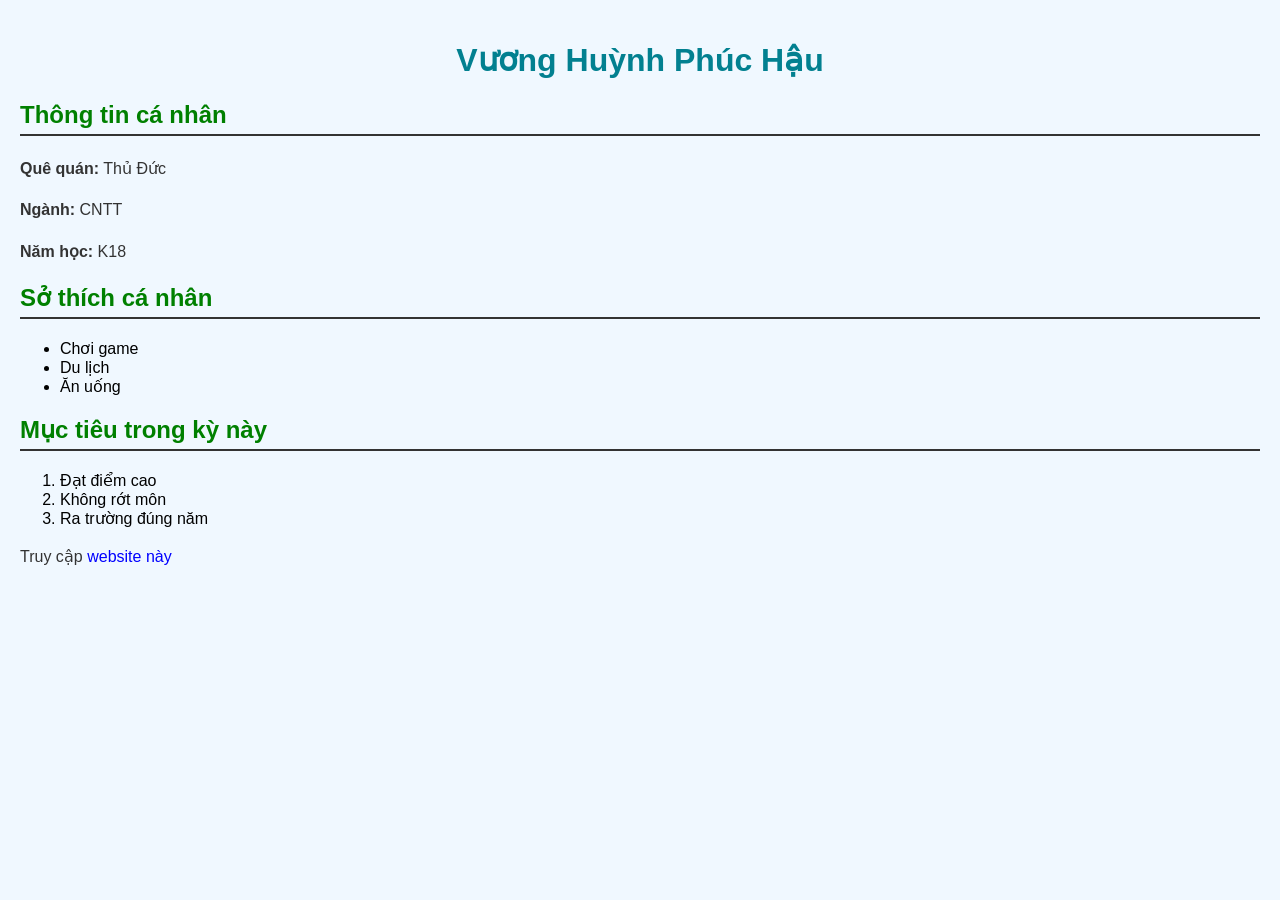
<file: index.html>
<!DOCTYPE html> <!-- Khai báo đây là HTML5 -->
    <html lang="vi"> <!-- Thẻ gốc, chứa toàn bộ trang -->
    <head> <!-- Phần đầu: thông tin về trang -->
    <meta charset="UTF-8"> <!-- Cho phép hiển thị tiếng Việt -->
    <meta name="viewport" content="width=device-width, initial- scale=1.0">
    <link rel="stylesheet" href="css/style.css">
    <title>Vương Huỳnh Phúc Hậu </title>
    </head>
    <body> <!-- Phần thân: nội dung hiển thị -->
    <h1><strong>Vương Huỳnh Phúc Hậu</strong></h1>
    <h2>Thông tin cá nhân</h2>
<p><strong>Quê quán:</strong> Thủ Đức</p>
<p><strong>Ngành:</strong> CNTT</p>
<p><strong>Năm học:</strong> K18</p>

<h2>Sở thích cá nhân</h2>
<ul>
    <li>Chơi game</li>
    <li>Du lịch</li>
    <li>Ăn uống</li>
</ul>

<h2>Mục tiêu trong kỳ này</h2>
<ol>
    <li>Đạt điểm cao</li>
    <li>Không rớt môn</li>
    <li>Ra trường đúng năm</li>
</ol>

<p>
    Truy cập
    <a href="http://127.0.0.1:5500/index.html">website này</a>
</p>

</body>
</html>
</file>
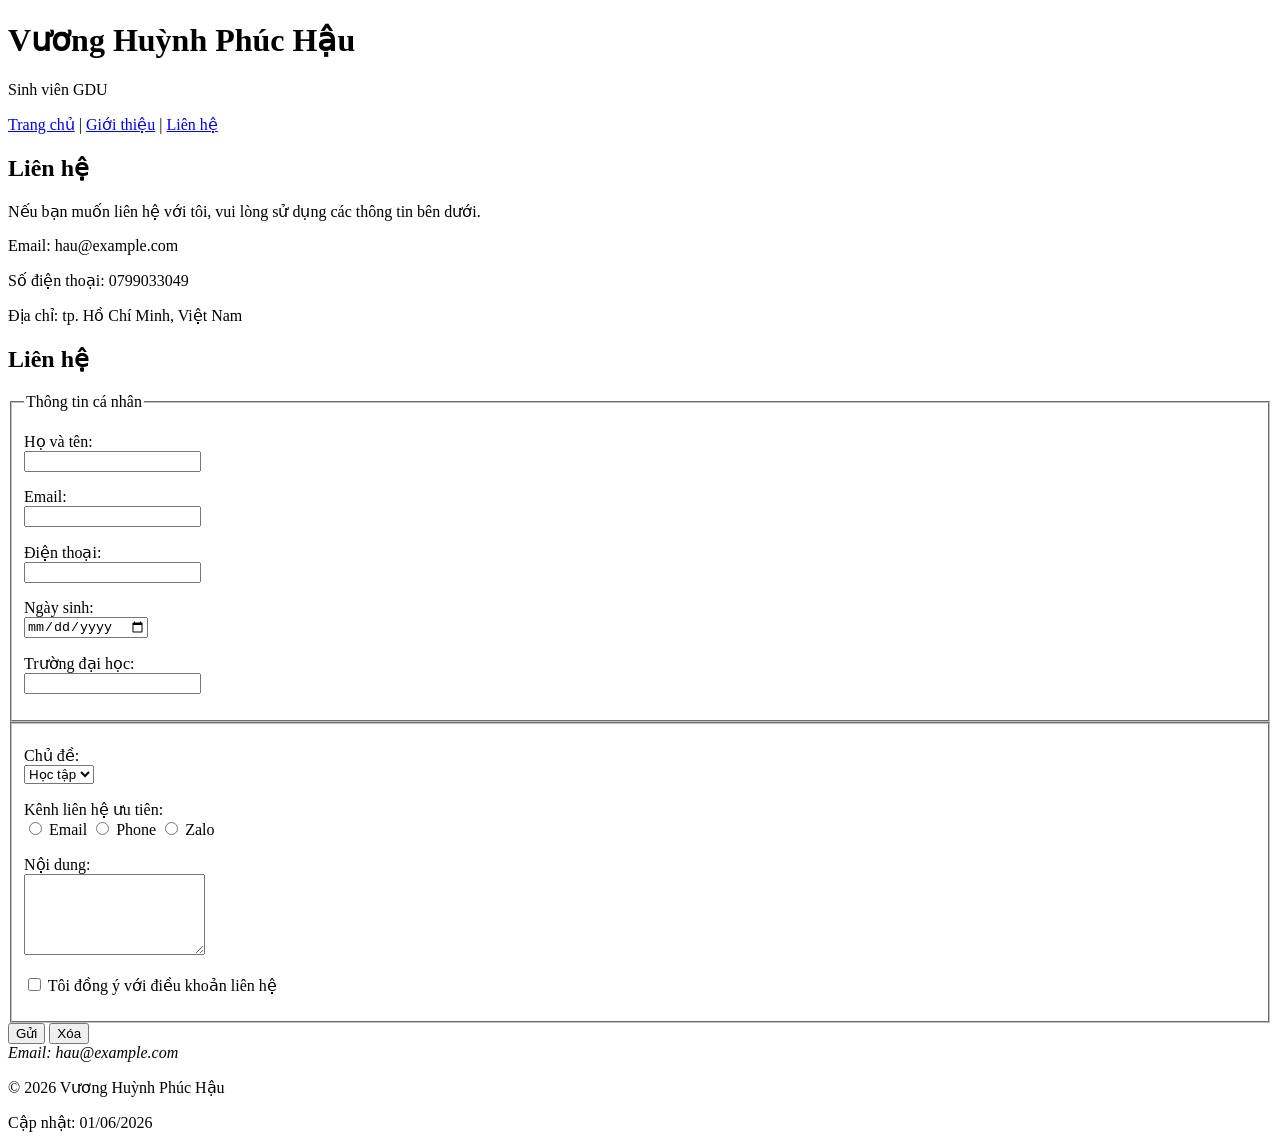
<file: contact.html>
<!DOCTYPE html>
<html lang="vi">

<head>
    <meta charset="UTF-8">
    <meta name="description"
      content="Khám phá thông tin cá nhân, sở thích, mục tiêu học tập và hành trình phát triển của sinh viên Vương Huỳnh Phúc Hậu tại GDU.">
    <meta name="viewport" content="width=device-width, initial-scale=1.0">
    <title>Vương Huỳnh Phúc Hậu - Liên hệ sinh viên GDU</title>
</head>

<body>

    <header>
        <h1>Vương Huỳnh Phúc Hậu</h1>
        <p>Sinh viên GDU</p>
    </header>

    <nav>
        <a href="index.html">Trang chủ</a> |
        <a href="about.html">Giới thiệu</a> |
        <a href="contact.html">Liên hệ</a>
    </nav>

    <main>
        <section>
            <h2>Liên hệ</h2>

            <p>Nếu bạn muốn liên hệ với tôi, vui lòng sử dụng các thông tin bên dưới.</p>

            <p>Email: hau@example.com</p>
            <p>Số điện thoại: 0799033049</p>
            <p>Địa chỉ: tp. Hồ Chí Minh, Việt Nam</p>

            <!-- Form sẽ được thêm ở bài học sau -->
        </section>
        <section>
        <h2>Liên hệ</h2>

        <form action="#" method="post">
<fieldset>
    <legend>Thông tin cá nhân</legend>

    <p>
        <label for="hoten">Họ và tên:</label><br>
        <input type="text"
               id="hoten"
               name="hoten"
               required
               minlength="2">
    </p>

    <p>
        <label for="email">Email:</label><br>
        <input type="email"
               id="email"
               name="email"
               required>
    </p>

    <p>
        <label for="sdt">Điện thoại:</label><br>
        <input type="tel"
               id="sdt"
               name="sdt"
               pattern="[0-9]{10,11}">
    </p>
    <p>
    <label for="ngaysinh">Ngày sinh:</label><br>

    <input type="date"
           id="ngaysinh"
           name="ngaysinh">
</p>
<p>
    <label for="truong">Trường đại học:</label><br>

    <input type="text"
           id="truong"
           name="truong"
           list="dsTruong">

    <datalist id="dsTruong">
        <option value="Đại học Gia Định">
        <option value="Đại học Bách Khoa TP.HCM">
        <option value="Đại học Công nghệ Thông tin">
        <option value="Đại học Khoa học Tự nhiên">
    </datalist>
</p>


</fieldset>
    <fieldset>
    <p>
        <label for="chude">Chủ đề:</label><br>

        <select id="chude" name="chude">
            <option>Học tập</option>
            <option>Tư vấn</option>
            <option>Góp ý</option>
        </select>
    </p>

    <p>
        Kênh liên hệ ưu tiên:
        <br>
        <input type="radio"
               id="email-lh"
               name="kenhlienhe"
               value="email">
        <label for="email-lh">Email</label>
        <input type="radio"
               id="phone-lh"
               name="kenhlienhe"
               value="phone">
        <label for="phone-lh">Phone</label>
        <input type="radio"
               id="zalo-lh"
               name="kenhlienhe"
               value="zalo">
        <label for="zalo-lh">Zalo</label>
    </p>
    <p>
        <label for="noidung">Nội dung:</label><br>
        <textarea id="noidung"
                  name="noidung"
                  rows="5"
                  required
                  minlength="10"></textarea>
    </p>
    <p>
        <input type="checkbox"
               id="dongy"
               name="dongy"
               required>

        <label for="dongy">
            Tôi đồng ý với điều khoản liên hệ
        </label>
    </p>

</fieldset>

                <button type="submit">Gửi</button>
            <button type="reset">Xóa</button>

        </form>
    </section>
    </main>

    <footer>
        <address>
            Email: hau@example.com
        </address>
        <p>&copy; 2026 Vương Huỳnh Phúc Hậu</p>
        <p>
            Cập nhật:
            <time datetime="2026-06-01">01/06/2026</time>
        </p>
    </footer>
</body>
</html>
</file>
<file: css/style.css>
/* Cú pháp CSS cơ bản */
selector {
    thuoc-tinh: gia-tri;
    }
    /* Ví dụ thực tế */
    body {
    font-family: Arial; /* Font chữ */
    background-color: #f0f8ff; /* Màu nền */
    margin: 0;
    padding: 20px;
    }
    h1 {
    color: #028090; /* Màu chữ tiêu đề */
    font-size: 32px;
    text-align: center;
    }
    p {
        color: #333333;
        line-height: 1.6; /* Khoảng cách dòng */
        max-width: 700px;
        }
    h2 {
            color: green;
            border-bottom: 2px solid #333;
            padding-bottom: 5px;
        }
    a {
            color: blue;
            text-decoration: none;
        }
        
    a:hover {
            color: red;
        }
</file>
